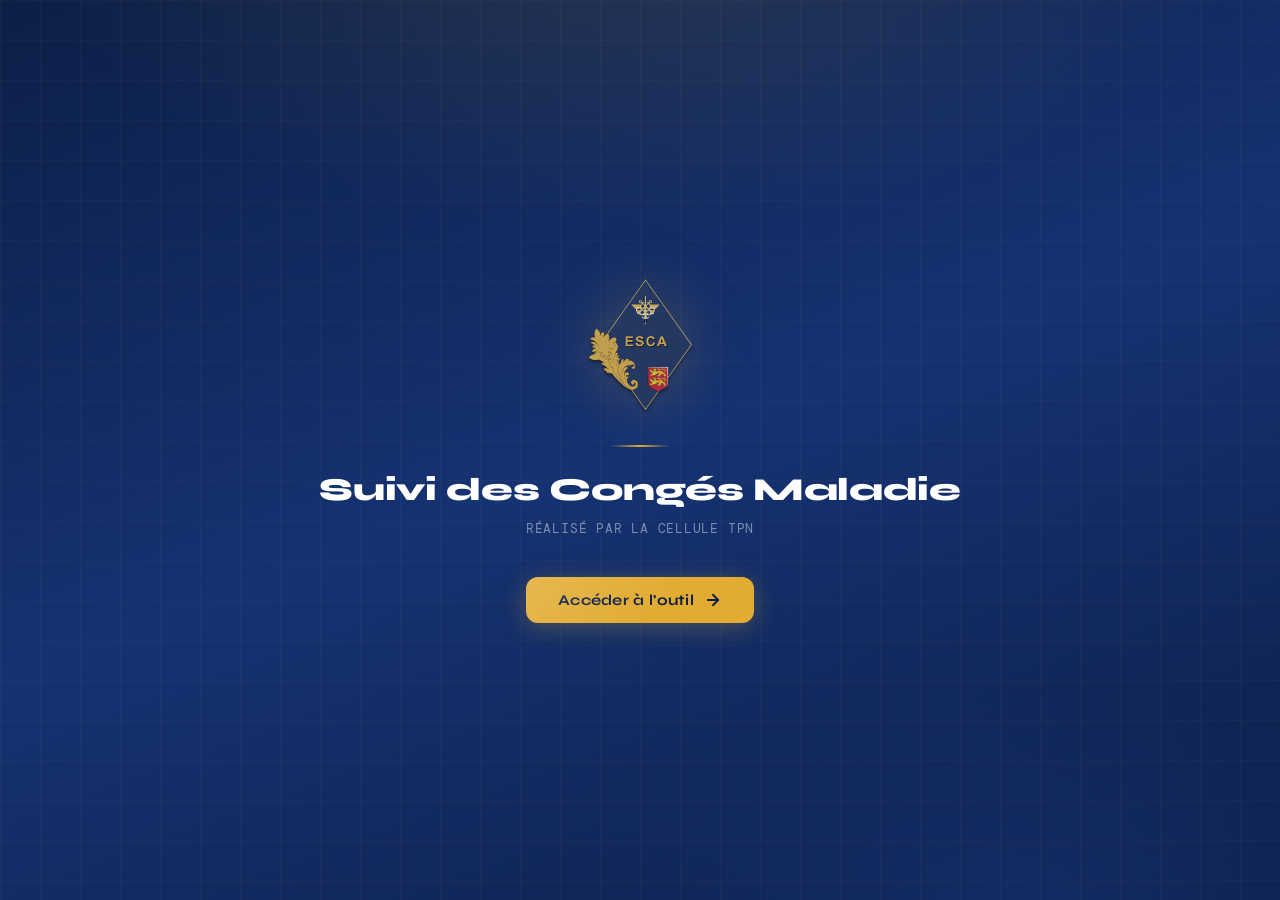
<file: api_conges_maladie/index.html>
<!DOCTYPE html>
<html lang="fr">
<head>
  <meta charset="UTF-8">
  <meta name="viewport" content="width=device-width, initial-scale=1.0">
  <title>Suivi Congés Maladie</title>
  <link rel="preconnect" href="https://fonts.googleapis.com">
  <link href="https://fonts.googleapis.com/css2?family=DM+Mono:wght@400;500&family=Syne:wght@600;700;800&family=Mulish:wght@400;500;600;700&display=swap" rel="stylesheet">
  <link rel="stylesheet" href="style.css">
</head>
<body>
<!-- ══ PAGE DE GARDE ══ -->
<div class="landing" id="landing">
  <div class="landing-bg"></div>
  <div class="landing-content">
    <div class="landing-logo-wrap">
      <img src="ESCA.png" alt="Logo ESCA" class="landing-logo"
           onerror="this.style.display='none';document.getElementById('logo-fallback').style.display='flex'">
      <div class="landing-logo-fallback" id="logo-fallback" style="display:none">
        <svg viewBox="0 0 80 80" fill="none">
          <circle cx="40" cy="40" r="38" stroke="#e2ac33" stroke-width="3"/>
          <path d="M40 14C25.64 14 14 25.64 14 40s11.64 26 26 26 26-11.64 26-26S54.36 14 40 14zm0 8v16l9.5 5.7-2.2 3.6L36 40V22H40z" fill="#e2ac33"/>
        </svg>
      </div>
    </div>
    <div class="landing-separator"></div>
    <h1 class="landing-title">Suivi des Congés Maladie</h1>
    <p class="landing-mention">Réalisé par la cellule TPN</p>
    <button class="landing-btn" onclick="enterApp()">
      <span>Accéder à l'outil</span>
      <svg width="18" height="18" viewBox="0 0 24 24" fill="none" stroke="currentColor" stroke-width="2.5" stroke-linecap="round" stroke-linejoin="round"><path d="M5 12h14M12 5l7 7-7 7"/></svg>
    </button>
  </div>
</div>

<div class="app" id="main-app" style="display:none">

  <!-- TOPBAR -->
  <div class="topbar">
    <div class="brand">
      <div class="brand-icon">
        <svg viewBox="0 0 22 22" fill="none"><path d="M11 2C6.03 2 2 6.03 2 11s4.03 9 9 9 9-4.03 9-9-4.03-9-9-9zm0 3.5v6l3.8 2.3-.9 1.4-4.4-2.7V5.5H11z" fill="#e2ac33"/></svg>
      </div>
      <span class="brand-title">Suivi Congés Maladie</span>
    </div>
    <div class="mode-badge" id="mode-badge">
      <span class="mode-dot"></span>
      <span class="mode-label" id="mode-label">En activité</span>
    </div>
    <div class="tabs">
      <button class="tab active" onclick="switchTab('saisie',this)">Saisie</button>
      <button class="tab" onclick="switchTab('dashboard',this)">Dashboard</button>
    </div>
  </div>

  <!-- PANEL SAISIE -->
  <div class="panel active" id="panel-saisie">

    <div class="basculement-alert" id="basculement-alert" style="display:none">
      <div class="bascule-icon">⚠</div>
      <div>
        <div class="bascule-title">Basculement en position de non-activité</div>
        <div class="bascule-sub" id="bascule-sub">180 jours atteints sur 12 mois calendaires.</div>
      </div>
    </div>

    <div class="card frise-card">
      <div class="card-header">
        <div class="card-title">
          <span class="card-title-bar"></span>
          Frise chronologique
          <span class="frise-total-label" id="frise-total-label"></span>
        </div>
      </div>

      <!--
        FRISE — architecture en couches superposées :
        ┌─────────────────────────────────────────────────┐  frise-scroll-outer (scroll molette)
        │ ┌───────────────────────────────────────────┐   │  frise-inner (largeur SVG)
        │ │  SVG congés (z=1, pointer-events=all)     │   │
        │ │  ─ ─ ─ ─ ─ ─ ─ ─ ─ ─ ─ ─ ─ ─ ─ ─ ─ ─  │   │
        │ │  DRAG ZONE (z=2, moitié basse)            │   │  capte drag du bloc
        │ │  BLOC GLISSANT (z=3, pointer-events:none) │   │  ne bloque pas les hover SVG
        │ └───────────────────────────────────────────┘   │
        └─────────────────────────────────────────────────┘
      -->
      <div class="frise-scroll-outer" id="frise-outer">
        <div class="frise-inner" id="frise-inner">
          <!-- SVG des congés -->
          <div id="frise-svg-wrap"></div>
          <!-- Zone de drag invisible : moitié basse, z-index 2 -->
          <div id="frise-drag-zone" style="display:none"></div>
          <!-- Bloc glissant : pointer-events:none → le SVG dessous reçoit les hover -->
          <div class="glissant-bloc" id="glissant-bloc" style="display:none">
            <div class="glissant-label left"  id="glissant-label-left">—</div>
            <div class="glissant-label right" id="glissant-label-right">—</div>
            <div class="glissant-center-info">
              <div class="glissant-inner-label">365 j</div>
              <div class="glissant-cumul" id="glissant-cumul">— j dans la fenêtre</div>
            </div>
          </div>
        </div>
      </div>

      <!-- LÉGENDE — sous la frise -->
      <div class="frise-legend-row">
        <span class="legend-item"><span class="tl-dot" style="background:#e2ac33"></span>Congé maladie</span>
        <span class="legend-item"><span class="tl-dot" style="background:#153272;opacity:.5"></span>Aujourd'hui</span>
        <span class="legend-item" id="legend-bloc" style="display:none"><span class="tl-dot" style="background:rgba(226,172,51,0.2);border:1.5px solid #e2ac33"></span>Fenêtre 365 j <em>(glisser zone basse)</em></span>
        <span class="legend-item"><span class="tl-dot" style="background:#c0392b"></span>Seuil 180 j</span>
      </div>

      <!-- TOOLTIP -->
      <div class="frise-tip" id="ftip" style="display:none">
        <div class="tip-label"  id="tip-label"></div>
        <div class="tip-dates"  id="tip-dates"></div>
        <hr class="tip-divider">
        <div class="tip-glissante-label">Dans la fenêtre glissante</div>
        <div class="tip-glissante-row">
          <span class="tip-days" id="tip-days">0</span>
          <span class="tip-unit">j</span>
        </div>
        <div class="tip-glissante-info" id="tip-info"></div>
      </div>

      <!-- MÉTRIQUES 2 colonnes sous la frise -->
      <div class="frise-metrics">
        <div class="frise-metric">
          <div class="fm-label" id="fm-cumul-label">Max sur 365 j</div>
          <div class="fm-value" id="fm-cumul">0 j</div>
        </div>
        <div class="frise-metric" id="fm-col2">
          <div class="fm-label" id="fm-col2-label">Avant basculement</div>
          <div class="fm-value ok" id="fm-col2-value">180 j</div>
          <div class="fm-sub"  id="fm-col2-sub"></div>
        </div>
      </div>
    </div>

    <!-- FORMULAIRE -->
    <div class="card">
      <div class="card-header">
        <div class="card-title"><span class="card-title-bar"></span><span id="form-title">Saisir un congé maladie</span></div>
      </div>
      <div class="form-row">
        <div class="form-group">
          <label>Date de début</label>
          <input type="date" id="entry-d1" oninput="clearErr()">
        </div>
        <div class="form-group">
          <label>Date de fin</label>
          <input type="date" id="entry-d2" oninput="clearErr()">
        </div>
      </div>
      <div class="form-group" style="margin-bottom:12px">
        <label>Motif (optionnel)</label>
        <input type="text" id="entry-motif" placeholder="ex : hospitalisation, pathologie…">
      </div>
      <div class="error-msg" id="err-msg"></div>
      <div style="display:flex;gap:10px;flex-wrap:wrap;align-items:center;margin-top:4px">
        <button class="btn-add" id="btn-add" onclick="addEntry()">
          <span class="btn-add-dot">+</span>Enregistrer l'arrêt
        </button>
        <button class="btn-cancel" id="btn-cancel-edit" onclick="cancelEdit()" style="display:none">
          Annuler
        </button>
      </div>
    </div>

    <button class="btn-reset" onclick="resetAll()">
      <svg width="13" height="13" viewBox="0 0 24 24" fill="none" stroke="currentColor" stroke-width="2.5" stroke-linecap="round"><path d="M3 6h18M19 6v14c0 1-1 2-2 2H7c-1 0-2-1-2-2V6M8 6V4c0-1 1-2 2-2h4c1 0 2 1 2 2v2"/></svg>
      Remise à zéro
    </button>

  </div><!-- /panel-saisie -->

  <!-- PANEL DASHBOARD -->
  <div class="panel" id="panel-dashboard">

    <div class="alert alert-red"    id="alert-180" style="display:none">
      <svg class="alert-ico" viewBox="0 0 18 18" fill="none"><circle cx="9" cy="9" r="8" stroke="#c0392b" stroke-width="1.5"/><path d="M9 5v4.5" stroke="#c0392b" stroke-width="1.8" stroke-linecap="round"/><circle cx="9" cy="12.5" r="1" fill="#c0392b"/></svg>
      <div><div class="alert-txt" id="alert-180-txt">Seuil de 180 jours dépassé — Non-activité</div><div class="alert-sub">Action requise immédiatement.</div></div>
    </div>
    <div class="alert alert-purple" id="alert-150" style="display:none">
      <svg class="alert-ico" viewBox="0 0 18 18" fill="none"><circle cx="9" cy="9" r="8" stroke="#6d3bb5" stroke-width="1.5"/><path d="M9 5v4.5" stroke="#6d3bb5" stroke-width="1.8" stroke-linecap="round"/><circle cx="9" cy="12.5" r="1" fill="#6d3bb5"/></svg>
      <div><div class="alert-txt">Seuil de 150 jours atteint</div><div class="alert-sub">Surveillance renforcée nécessaire.</div></div>
    </div>
    <div class="alert alert-orange" id="alert-120" style="display:none">
      <svg class="alert-ico" viewBox="0 0 18 18" fill="none"><path d="M9 2L16.5 15H1.5L9 2z" stroke="#c47a0a" stroke-width="1.5" stroke-linejoin="round"/><path d="M9 7v4" stroke="#c47a0a" stroke-width="1.8" stroke-linecap="round"/><circle cx="9" cy="13" r="1" fill="#c47a0a"/></svg>
      <div><div class="alert-txt">120 jours de congé maladie dépassés</div><div class="alert-sub">Surveillance recommandée.</div></div>
    </div>

    <div class="metric-grid">
      <div class="metric">
        <div class="metric-stripe" id="ms1"></div>
        <div class="metric-label">Max sur 365 j glissants</div>
        <div class="metric-value" id="mv1">0 j</div>
        <div class="metric-sub" id="mv1-sub">Aucun arrêt</div>
      </div>
      <div class="metric">
        <div class="metric-stripe green" id="ms2"></div>
        <div class="metric-label">Restants / 120 j</div>
        <div class="metric-value green" id="mv2">120 j</div>
        <div class="metric-sub">avant seuil orange</div>
      </div>
      <div class="metric">
        <div class="metric-stripe green" id="ms3"></div>
        <div class="metric-label">Restants / 180 j</div>
        <div class="metric-value green" id="mv3">180 j</div>
        <div class="metric-sub">avant non-activité</div>
      </div>
    </div>

    <div class="card">
      <div class="card-header"><div class="card-title"><span class="card-title-bar"></span>Progression vers 180 j</div></div>
      <div class="prog-track"><div class="prog-fill" id="prog-fill" style="width:0%"></div></div>
      <div class="prog-row"><span id="prog-l">0 j</span><span>180 j</span></div>
      <div class="prog-note" id="prog-note">Aucun congé maladie enregistré.</div>
    </div>

    <div class="card">
      <div class="card-header" style="margin-bottom:16px">
        <div class="card-title"><span class="card-title-bar"></span>Arrêts enregistrés</div>
        <button class="btn-reset" onclick="resetAll()" style="padding:7px 14px;font-size:11px;margin-top:0">
          <svg width="12" height="12" viewBox="0 0 24 24" fill="none" stroke="currentColor" stroke-width="2.5" stroke-linecap="round"><path d="M3 6h18M19 6v14c0 1-1 2-2 2H7c-1 0-2-1-2-2V6M8 6V4c0-1 1-2 2-2h4c1 0 2 1 2 2v2"/></svg>
          Tout supprimer
        </button>
      </div>
      <div id="entry-list"><div class="empty-state">Aucun arrêt saisi.</div></div>
      <div class="trash-container" style="margin-top:14px">
        <button class="trash-toggle" onclick="toggleTrash()">
          <svg width="13" height="13" viewBox="0 0 24 24" fill="none" stroke="currentColor" stroke-width="2"><path d="M3 6h18M19 6v14c0 1-1 2-2 2H7c-1 0-2-1-2-2V6M8 6V4c0-1 1-2 2-2h4c1 0 2 1 2 2v2"/></svg>
          Corbeille <span class="trash-count" id="trash-count">0</span>
        </button>
        <div class="trash-list" id="trash-list"></div>
      </div>
    </div>

  </div><!-- /panel-dashboard -->
</div><!-- /app -->
<script src="script.js"></script>
</body>
</html>
</file>
<file: api_conges_maladie/style.css>
/* =============================================
   SUIVI CONGÉS MALADIE — CSS v7
   Fonts: Syne · Mulish · DM Mono
   Palette: #153272 navy · #e2ac33 gold
   Fully responsive — mobile first
   ============================================= */

:root {
  --navy:        #153272;
  --navy2:       #1a3d8a;
  --navy3:       #0d1f47;
  --gold:        #e2ac33;
  --gold3:       #fdf0c8;
  --gold4:       #7a5a10;
  --bg:          #f5f6fa;
  --bg2:         #eaecf5;
  --white:       #ffffff;
  --red:         #c0392b;
  --red-bg:      #fdecea;
  --orange:      #c47a0a;
  --orange-bg:   #fef5e4;
  --purple:      #6d3bb5;
  --purple-bg:   #f3eeff;
  --green:       #1a7a4a;
  --border:      rgba(21,50,114,0.10);
  --text:        #0d1f47;
  --muted:       #6b7fa8;
  --faint:       #a8b4cc;
}

* { box-sizing: border-box; margin: 0; padding: 0; }

body {
  background: var(--bg);
  font-family: 'Mulish', sans-serif;
  color: var(--text);
  min-height: 100vh;
}

/* ── TOPBAR ─────────────────────────────────── */
.topbar {
  background: linear-gradient(100deg, #0d1f47 0%, #153272 60%, #1a3d8a 100%);
  padding: 12px 16px;
  display: flex;
  align-items: center;
  justify-content: space-between;
  gap: 10px;
  flex-wrap: wrap;
  border-bottom: 2px solid var(--gold);
  position: sticky;
  top: 0;
  z-index: 100;
}

.brand { display: flex; align-items: center; gap: 10px; flex-shrink: 0; }

.brand-icon {
  width: 32px; height: 32px;
  background: rgba(226,172,51,0.15);
  border: 1.5px solid rgba(226,172,51,0.4);
  border-radius: 7px;
  display: flex; align-items: center; justify-content: center;
  flex-shrink: 0;
}
.brand-icon svg { width: 18px; height: 18px; }

.brand-title {
  font-family: 'Syne', sans-serif;
  font-size: clamp(12px, 2.5vw, 15px);
  font-weight: 800;
  color: #fff;
  white-space: nowrap;
}

/* Mode badge */
.mode-badge {
  display: flex; align-items: center; gap: 7px;
  padding: 5px 12px;
  border-radius: 20px;
  background: rgba(255,255,255,0.07);
  border: 1px solid rgba(255,255,255,0.15);
  font-family: 'DM Mono', monospace;
  font-size: 11px; color: #fff; font-weight: 500;
  transition: all .3s;
  white-space: nowrap;
  flex-shrink: 0;
}
.mode-badge.hors-activite {
  background: rgba(192,57,43,0.2);
  border-color: rgba(192,57,43,0.5);
}
.mode-dot {
  width: 7px; height: 7px; border-radius: 50%;
  background: #4ade80;
  box-shadow: 0 0 6px #4ade80;
  transition: all .3s; flex-shrink: 0;
}
.mode-badge.hors-activite .mode-dot {
  background: var(--red);
  box-shadow: 0 0 6px var(--red);
}

.tabs {
  display: flex;
  background: rgba(255,255,255,0.08);
  border-radius: 8px;
  padding: 3px; gap: 3px;
  flex-shrink: 0;
}
.tab {
  padding: 5px 16px; border-radius: 6px; border: none;
  font-family: 'Mulish', sans-serif;
  font-size: 12px; font-weight: 700;
  cursor: pointer; color: rgba(255,255,255,0.5);
  background: transparent; transition: all .15s;
}
.tab.active { background: var(--gold); color: var(--navy3); }
.tab:not(.active):hover { color: #fff; background: rgba(255,255,255,0.1); }

/* ── PANELS ─────────────────────────────────── */
.panel { display: none; padding: 14px 14px 30px; }
.panel.active { display: block; }

/* ── CARDS ──────────────────────────────────── */
.card {
  background: var(--white);
  border: 1px solid var(--border);
  border-radius: 12px;
  padding: 16px;
  margin-bottom: 12px;
}
.card-header {
  display: flex; align-items: center;
  justify-content: space-between;
  margin-bottom: 12px;
  flex-wrap: wrap; gap: 8px;
}
.card-title {
  font-family: 'Syne', sans-serif;
  font-size: 11px; font-weight: 700;
  color: var(--navy); text-transform: uppercase;
  letter-spacing: .1em;
  display: flex; align-items: center; gap: 8px;
  flex-wrap: wrap;
}
.card-title-bar {
  width: 3px; height: 13px;
  background: var(--gold); border-radius: 2px; flex-shrink: 0;
}
.frise-total-label {
  font-family: 'DM Mono', monospace;
  font-size: 10px; font-weight: 500;
  color: var(--muted);
}

/* ── BASCULEMENT ALERT ───────────────────────── */
.basculement-alert {
  display: flex; align-items: flex-start; gap: 12px;
  background: linear-gradient(135deg, #fdecea 0%, #fef5e4 100%);
  border: 1.5px solid var(--red); border-radius: 12px;
  padding: 12px 16px; margin-bottom: 12px;
  animation: pulseAlert 2s ease-in-out infinite;
}
@keyframes pulseAlert {
  0%,100% { box-shadow: 0 0 0 0 rgba(192,57,43,0.15); }
  50%      { box-shadow: 0 0 0 8px rgba(192,57,43,0); }
}
.bascule-icon { font-size: 20px; flex-shrink: 0; }
.bascule-title {
  font-family: 'Syne', sans-serif;
  font-size: 13px; font-weight: 700; color: var(--red);
}
.bascule-sub { font-size: 12px; color: var(--orange); margin-top: 2px; font-weight: 500; }

/* ── FRISE ───────────────────────────────────── */
.frise-card { padding-bottom: 0; }

/* Conteneur scroll : molette uniquement, pas de drag natif */
.frise-scroll-outer {
  width: 100%;
  overflow-x: auto;
  overflow-y: hidden;
  position: relative;
  background: #f8f9fd;
  border: 1px solid var(--border);
  border-radius: 8px;
  /* Scrollbar fine stylisée */
  scrollbar-width: thin;
  scrollbar-color: var(--gold) var(--bg2);
  /* Désactive le drag natif sur cet élément */
  user-select: none;
}
.frise-scroll-outer::-webkit-scrollbar { height: 4px; }
.frise-scroll-outer::-webkit-scrollbar-track { background: var(--bg2); }
.frise-scroll-outer::-webkit-scrollbar-thumb { background: var(--gold); border-radius: 2px; }

/* frise-inner : largeur définie par JS (= largeur SVG) */
.frise-inner {
  position: relative;
  display: inline-block; /* s'adapte à la largeur du SVG */
  vertical-align: top;
}

#frise-svg-wrap { display: block; line-height: 0; }

/*
  Zone de drag du bloc glissant.
  Positionnée en absolu sur la moitié BASSE du SVG.
  z-index 2 → au-dessus du SVG (z=1) mais SOUS le bloc (z=3).
  pointer-events: all → capte le mousedown pour le drag.
  Le SVG reçoit les mouseover/enter car le bloc est pointer-events:none.
*/
#frise-drag-zone {
  position: absolute;
  bottom: 0;
  left: 0;
  right: 0;
  height: 50%;
  z-index: 2;
  cursor: grab;
  background: transparent;
}
#frise-drag-zone:active { cursor: grabbing; }

/* ── BLOC GLISSANT ───────────────────────────── */
.glissant-bloc {
  position: absolute;
  /* top/left/width/height définis par JS */
  background: rgba(226,172,51,0.10);
  border-left:  2px solid rgba(226,172,51,0.65);
  border-right: 2px solid rgba(226,172,51,0.65);
  /* pointer-events:none → les hover SVG passent à travers */
  pointer-events: none;
  z-index: 3;
  display: flex;
  flex-direction: column;
  align-items: center;
  /* texte centré verticalement dans le bloc */
  justify-content: center;
}

.glissant-label {
  position: absolute;
  top: 5px;
  font-family: 'DM Mono', monospace;
  font-size: 9px; font-weight: 500;
  color: var(--gold4);
  background: var(--gold3);
  padding: 2px 6px; border-radius: 4px;
  white-space: nowrap;
  pointer-events: none;
  /* Au-dessus des blocs de congé (z déjà géré par parent) */
}
.glissant-label.left  { left: 5px; }
.glissant-label.right { right: 5px; }

.glissant-center-info {
  display: flex;
  flex-direction: column;
  align-items: center;
  gap: 3px;
  /* Décalé vers le bas du bloc pour ne pas chevaucher les congés en haut */
  margin-top: 55%;
}
.glissant-inner-label {
  font-family: 'Syne', sans-serif;
  font-size: 10px; font-weight: 700;
  color: rgba(226,172,51,0.4);
  letter-spacing: 0.05em;
}
.glissant-cumul {
  font-family: 'DM Mono', monospace;
  font-size: 12px; font-weight: 600;
  /* couleur définie par JS selon seuil */
  transition: color .2s;
}

/* ── LÉGENDE ─────────────────────────────────── */
.frise-legend-row {
  display: flex;
  flex-wrap: wrap;
  gap: 10px 18px;
  padding: 10px 4px 4px;
  margin-bottom: 2px;
}
.legend-item {
  display: flex; align-items: center;
  font-size: 11px; color: var(--muted); font-weight: 600;
}
.legend-item em { font-style: italic; font-weight: 400; margin-left: 3px; color: var(--faint); }
.tl-dot {
  width: 10px; height: 10px; border-radius: 3px;
  display: inline-block; margin-right: 5px; flex-shrink: 0;
}

/* ── TOOLTIP ─────────────────────────────────── */
.frise-tip {
  position: fixed;
  width: 230px;
  background: var(--navy3);
  color: #fff;
  border-radius: 12px;
  padding: 13px 15px;
  z-index: 9999;
  pointer-events: none;
  box-shadow: 0 12px 40px rgba(0,0,0,0.35);
  border: 1px solid rgba(255,255,255,0.08);
}
.tip-label   { font-family:'Syne',sans-serif; font-size:13px; font-weight:700; color:var(--gold); margin-bottom:3px; }
.tip-dates   { font-size:10px; color:rgba(255,255,255,0.5); margin-bottom:8px; font-family:'DM Mono',monospace; }
.tip-divider { border:none; border-top:1px solid rgba(255,255,255,0.1); margin:8px 0; }
.tip-glissante-label { font-size:9px; font-weight:700; text-transform:uppercase; letter-spacing:.1em; color:rgba(255,255,255,0.35); margin-bottom:5px; }
.tip-glissante-row   { display:flex; align-items:baseline; gap:5px; margin-bottom:3px; }
.tip-days  { font-family:'DM Mono',monospace; font-size:26px; font-weight:500; }
.tip-unit  { font-size:13px; color:rgba(255,255,255,0.55); }
.tip-days.c-green  { color:#4ade80; }
.tip-days.c-yellow { color:#fde047; }
.tip-days.c-orange { color:#fb923c; }
.tip-days.c-red    { color:#f87171; }
.tip-glissante-info { font-size:10px; color:rgba(255,255,255,0.4); line-height:1.5; font-family:'DM Mono',monospace; white-space:pre-line; }

/* ── MÉTRIQUES SOUS FRISE ────────────────────── */
.frise-metrics {
  display: grid;
  grid-template-columns: 1fr 1fr;
  border-top: 1px solid var(--border);
  margin-top: 10px;
}
.frise-metric {
  padding: 12px 14px;
  position: relative;
}
.frise-metric:first-child {
  border-right: 1px solid var(--border);
}
.frise-metric::before {
  content: '';
  position: absolute; top: 0; left: 0; right: 0; height: 2px;
  background: var(--gold);
}
.fm-label {
  font-size: 9px; font-weight: 700; color: var(--muted);
  text-transform: uppercase; letter-spacing: .08em; margin-bottom: 4px;
}
.fm-value {
  font-family: 'DM Mono', monospace;
  font-size: clamp(18px, 4vw, 24px);
  font-weight: 500; color: var(--navy);
}
.fm-value.ok     { color: var(--green); }
.fm-value.warn   { color: var(--orange); }
.fm-value.danger { color: var(--red); }
.fm-sub {
  font-size: 10px; color: var(--faint); margin-top: 2px;
  font-family: 'DM Mono', monospace;
}

/* ── COMPTE À REBOURS ────────────────────────── */
.countdown-bar {
  height: 3px;
  background: var(--bg2);
  border-radius: 2px;
  overflow: hidden;
  margin-top: 6px;
}
.countdown-fill {
  height: 100%;
  border-radius: 2px;
  transition: width .4s cubic-bezier(.4,0,.2,1);
}

/* ── FORMS ───────────────────────────────────── */
.form-row { display: grid; grid-template-columns: 1fr 1fr; gap: 10px; margin-bottom: 10px; }
@media (max-width: 400px) { .form-row { grid-template-columns: 1fr; } }
.form-group { display: flex; flex-direction: column; gap: 5px; }
.form-group label {
  font-size: 10px; font-weight: 700; color: var(--muted);
  text-transform: uppercase; letter-spacing: .06em;
}
.form-group input {
  padding: 9px 12px; border: 1.5px solid var(--border);
  border-radius: 8px; font-size: 13px; background: var(--bg);
  color: var(--text); font-family: 'Mulish', sans-serif; transition: all .15s;
  width: 100%;
}
.form-group input:focus {
  outline: none; border-color: var(--navy); background: #fff;
  box-shadow: 0 0 0 3px rgba(21,50,114,0.08);
}
.form-group input.error { border-color: var(--red); background: #fff8f8; }

.error-msg {
  font-size: 12px; color: var(--red); font-weight: 600;
  margin-top: 8px; padding: 10px 13px; background: var(--red-bg);
  border-radius: 8px; border-left: 3px solid var(--red);
  display: none; line-height: 1.6;
}
.error-msg.show { display: block; }

.btn-add {
  display: inline-flex; align-items: center; gap: 8px;
  padding: 10px 20px; background: var(--navy); color: #fff;
  border: none; border-radius: 9px;
  font-size: 13px; font-weight: 700;
  cursor: pointer; font-family: 'Mulish', sans-serif;
  transition: all .15s; margin-top: 4px;
}
.btn-add:hover { background: var(--navy2); transform: translateY(-1px); box-shadow: 0 5px 14px rgba(21,50,114,0.22); }
.btn-add:active { transform: none; box-shadow: none; }
.btn-add-dot {
  width: 19px; height: 19px; border-radius: 50%;
  background: var(--gold);
  display: flex; align-items: center; justify-content: center;
  font-size: 16px; line-height: 1; color: var(--navy3); font-weight: 800;
}

.btn-reset {
  display: inline-flex; align-items: center; gap: 7px;
  padding: 8px 16px; background: transparent;
  color: var(--red); border: 1.5px solid var(--red);
  border-radius: 9px; font-size: 12px; font-weight: 700;
  cursor: pointer; font-family: 'Mulish', sans-serif; transition: all .2s;
  margin-top: 4px;
}
.btn-reset:hover { background: var(--red); color: #fff; }

/* ── DASHBOARD ALERTS ────────────────────────── */
.alert {
  border-radius: 10px; padding: 11px 14px; margin-bottom: 10px;
  border-left: 4px solid; align-items: flex-start; gap: 10px;
}
.alert-red    { background: var(--red-bg);    border-color: var(--red);    display:flex; }
.alert-orange { background: var(--orange-bg); border-color: var(--orange); display:flex; }
.alert-purple { background: var(--purple-bg); border-color: var(--purple); display:flex; }
.alert-ico { width: 18px; height: 18px; flex-shrink: 0; margin-top: 1px; }
.alert-txt { font-size: 13px; font-weight: 700; color: var(--text); line-height: 1.4; }
.alert-sub { font-size: 11px; color: var(--muted); font-weight: 500; margin-top: 2px; }

/* ── DASHBOARD METRICS ───────────────────────── */
.metric-grid {
  display: grid;
  grid-template-columns: repeat(3, minmax(0,1fr));
  gap: 8px; margin-bottom: 12px;
}
@media (max-width: 480px) { .metric-grid { grid-template-columns: 1fr 1fr; } }
@media (max-width: 320px) { .metric-grid { grid-template-columns: 1fr; } }

.metric {
  background: var(--white); border-radius: 12px;
  border: 1px solid var(--border);
  padding: 12px 10px; position: relative; overflow: hidden;
}
.metric-stripe { position: absolute; top: 0; left: 0; right: 0; height: 3px; background: var(--gold); }
.metric-stripe.red    { background: var(--red); }
.metric-stripe.orange { background: var(--orange); }
.metric-stripe.green  { background: var(--green); }
.metric-stripe.purple { background: var(--purple); }
.metric-label {
  font-size: 9px; font-weight: 700; color: var(--muted);
  text-transform: uppercase; letter-spacing: .07em; margin-bottom: 5px;
}
.metric-value {
  font-family: 'DM Mono', monospace;
  font-size: clamp(20px, 4vw, 26px);
  font-weight: 500; color: var(--navy);
}
.metric-value.red    { color: var(--red); }
.metric-value.orange { color: var(--orange); }
.metric-value.green  { color: var(--green); }
.metric-value.purple { color: var(--purple); }
.metric-sub { font-size: 9px; color: var(--faint); margin-top: 3px; font-style: italic; }

/* ── PROGRESS ────────────────────────────────── */
.prog-track { width:100%; height:7px; background:var(--bg2); border-radius:8px; overflow:hidden; margin:6px 0 4px; }
.prog-fill  { height:100%; border-radius:8px; transition:width .4s cubic-bezier(.4,0,.2,1); background:var(--green); }
.prog-row   { display:flex; justify-content:space-between; font-size:11px; font-weight:700; color:var(--muted); }
.prog-note  { font-size:11px; color:var(--muted); margin-top:5px; }

/* ── ENTRY LIST ──────────────────────────────── */
.entry-list-wrap { display:flex; flex-direction:column; gap:8px; }
.entry-item {
  display:flex; align-items:center; justify-content:space-between;
  padding:10px 13px; background:var(--bg); border-radius:10px;
  border-left:4px solid var(--gold); transition:background .12s;
  gap: 8px;
}
.entry-item:hover { background:var(--bg2); }
.entry-num   { font-size:9px; font-weight:700; color:var(--gold4); text-transform:uppercase; letter-spacing:.07em; font-family:'DM Mono',monospace; }
.entry-lbl   { font-size:13px; font-weight:700; color:var(--text); margin-top:2px; }
.entry-dates { font-size:10px; color:var(--muted); margin-top:2px; font-family:'DM Mono',monospace; }
.entry-badge { font-size:11px; font-weight:700; color:var(--navy); background:var(--gold3); border:1px solid #e2c46e; padding:2px 9px; border-radius:20px; flex-shrink:0; font-family:'DM Mono',monospace; }
.entry-actions { display:flex; align-items:center; gap:6px; flex-shrink:0; }
.icon-btn {
  background:var(--red-bg); border:none; cursor:pointer;
  width:26px; height:26px; border-radius:7px;
  display:flex; align-items:center; justify-content:center;
  transition:all .15s; color:var(--red); flex-shrink:0;
}
.icon-btn:hover { background:var(--red); color:#fff; }

/* ── TRASH ───────────────────────────────────── */
.trash-container { border-top:1px solid var(--border); padding-top:12px; }
.trash-toggle {
  display:flex; align-items:center; gap:8px;
  background:var(--bg); border:1px solid var(--border);
  padding:6px 14px; border-radius:20px;
  cursor:pointer; transition:all .2s;
  color:var(--muted); font-weight:700; font-size:12px;
  font-family:'Mulish',sans-serif;
}
.trash-toggle:hover { background:var(--bg2); color:var(--navy3); border-color:var(--navy2); }
.trash-count { background:var(--navy2); color:white; padding:2px 7px; border-radius:10px; font-size:10px; }
.trash-list { display:none; margin-top:10px; border:1px solid var(--border); border-radius:8px; max-height:180px; overflow-y:auto; }
.trash-list.visible { display:block; }
.restore-btn {
  display:inline-flex; align-items:center; gap:5px;
  font-size:11px; font-weight:700; color:var(--navy);
  background:var(--bg2); border:1px solid var(--border);
  border-radius:7px; padding:4px 9px; cursor:pointer;
  transition:all .12s; white-space:nowrap; font-family:'Mulish',sans-serif;
  flex-shrink:0;
}
.restore-btn:hover { background:var(--gold3); border-color:var(--gold); color:var(--navy3); }
.empty-state { text-align:center; padding:18px 0; color:var(--faint); font-size:13px; font-weight:600; }

/* ══════════════════════════════════════
   PAGE DE GARDE
══════════════════════════════════════ */
.landing {
  position: fixed;
  inset: 0;
  z-index: 1000;
  display: flex;
  align-items: center;
  justify-content: center;
  overflow: hidden;
  background: var(--navy3);
}

.landing-bg {
  position: absolute;
  inset: 0;
  background:
    radial-gradient(ellipse 80% 60% at 50% -10%, rgba(226,172,51,0.12) 0%, transparent 60%),
    radial-gradient(ellipse 60% 40% at 80% 100%, rgba(21,50,114,0.6) 0%, transparent 60%),
    linear-gradient(160deg, #0d1f47 0%, #153272 50%, #0d1f47 100%);
}

/* Effet grille subtil */
.landing-bg::after {
  content: '';
  position: absolute;
  inset: 0;
  background-image:
    linear-gradient(rgba(226,172,51,0.04) 1px, transparent 1px),
    linear-gradient(90deg, rgba(226,172,51,0.04) 1px, transparent 1px);
  background-size: 40px 40px;
}

.landing-content {
  position: relative;
  z-index: 1;
  display: flex;
  flex-direction: column;
  align-items: center;
  gap: 0;
  padding: 40px 32px;
  text-align: center;
  animation: landingFadeIn .8s ease both;
}

@keyframes landingFadeIn {
  from { opacity: 0; transform: translateY(24px); }
  to   { opacity: 1; transform: translateY(0); }
}

.landing-logo-wrap {
  width: 140px;
  height: 140px;
  display: flex;
  align-items: center;
  justify-content: center;
  margin-bottom: 28px;
  filter: drop-shadow(0 0 30px rgba(226,172,51,0.25));
  animation: logoPulse 3s ease-in-out infinite;
}

@keyframes logoPulse {
  0%,100% { filter: drop-shadow(0 0 20px rgba(226,172,51,0.2)); }
  50%      { filter: drop-shadow(0 0 40px rgba(226,172,51,0.45)); }
}

.landing-logo {
  width: 100%;
  height: 100%;
  object-fit: contain;
}

.landing-logo-fallback {
  width: 100%;
  height: 100%;
  align-items: center;
  justify-content: center;
}
.landing-logo-fallback svg { width: 100%; height: 100%; }

.landing-separator {
  width: 60px;
  height: 2px;
  background: linear-gradient(90deg, transparent, var(--gold), transparent);
  margin: 0 auto 24px;
  border-radius: 2px;
}

.landing-title {
  font-family: 'Syne', sans-serif;
  font-size: clamp(22px, 5vw, 32px);
  font-weight: 800;
  color: #fff;
  letter-spacing: -0.01em;
  margin-bottom: 10px;
  line-height: 1.2;
}

.landing-mention {
  font-family: 'DM Mono', monospace;
  font-size: 13px;
  color: rgba(255,255,255,0.45);
  letter-spacing: 0.06em;
  text-transform: uppercase;
  margin-bottom: 40px;
}

.landing-btn {
  display: inline-flex;
  align-items: center;
  gap: 10px;
  padding: 14px 32px;
  background: var(--gold);
  color: var(--navy3);
  border: none;
  border-radius: 12px;
  font-family: 'Syne', sans-serif;
  font-size: 15px;
  font-weight: 700;
  cursor: pointer;
  letter-spacing: 0.02em;
  transition: all .2s;
  box-shadow: 0 4px 24px rgba(226,172,51,0.3);
  position: relative;
  overflow: hidden;
}

.landing-btn::before {
  content: '';
  position: absolute;
  inset: 0;
  background: linear-gradient(135deg, rgba(255,255,255,0.15) 0%, transparent 60%);
  border-radius: 12px;
}

.landing-btn:hover {
  background: var(--gold2);
  transform: translateY(-2px);
  box-shadow: 0 8px 32px rgba(226,172,51,0.45);
}

.landing-btn:active {
  transform: translateY(0);
}

.landing-btn svg {
  transition: transform .2s;
}
.landing-btn:hover svg {
  transform: translateX(4px);
}

/* Animation de sortie */
.landing.exit {
  animation: landingExit .5s ease forwards;
}

@keyframes landingExit {
  0%   { opacity: 1; transform: scale(1); }
  100% { opacity: 0; transform: scale(1.04); pointer-events: none; }
}

/* Animation d'entrée de l'app */
#main-app.entering {
  animation: appEnter .5s ease .25s both;
}

@keyframes appEnter {
  from { opacity: 0; transform: translateY(12px); }
  to   { opacity: 1; transform: translateY(0); }
}

/* ══════════════════════════════════════
   BOUTON ANNULER ÉDITION
══════════════════════════════════════ */
.btn-cancel {
  display: inline-flex;
  align-items: center;
  gap: 6px;
  padding: 10px 18px;
  background: transparent;
  color: var(--muted);
  border: 1.5px solid var(--border);
  border-radius: 9px;
  font-size: 13px;
  font-weight: 700;
  cursor: pointer;
  font-family: 'Mulish', sans-serif;
  transition: all .15s;
}
.btn-cancel:hover {
  border-color: var(--red);
  color: var(--red);
}

/* ══════════════════════════════════════
   BOUTON MODIFIER (liste arrêts)
══════════════════════════════════════ */
.icon-btn-edit {
  background: rgba(21,50,114,0.08);
  border: none;
  cursor: pointer;
  width: 26px;
  height: 26px;
  border-radius: 7px;
  display: flex;
  align-items: center;
  justify-content: center;
  transition: all .15s;
  color: var(--navy);
  flex-shrink: 0;
}
.icon-btn-edit:hover {
  background: var(--navy);
  color: #fff;
}

/* Highlight de l'arrêt en cours d'édition */
.entry-item.editing {
  border-left-color: var(--navy);
  background: rgba(21,50,114,0.05);
  box-shadow: 0 0 0 1.5px rgba(21,50,114,0.2);
}

/* Indicateur d'édition dans le formulaire */
.edit-indicator {
  display: inline-flex;
  align-items: center;
  gap: 6px;
  font-size: 11px;
  font-weight: 600;
  color: var(--navy);
  background: rgba(21,50,114,0.08);
  padding: 3px 10px;
  border-radius: 20px;
  margin-bottom: 10px;
}
</file>
